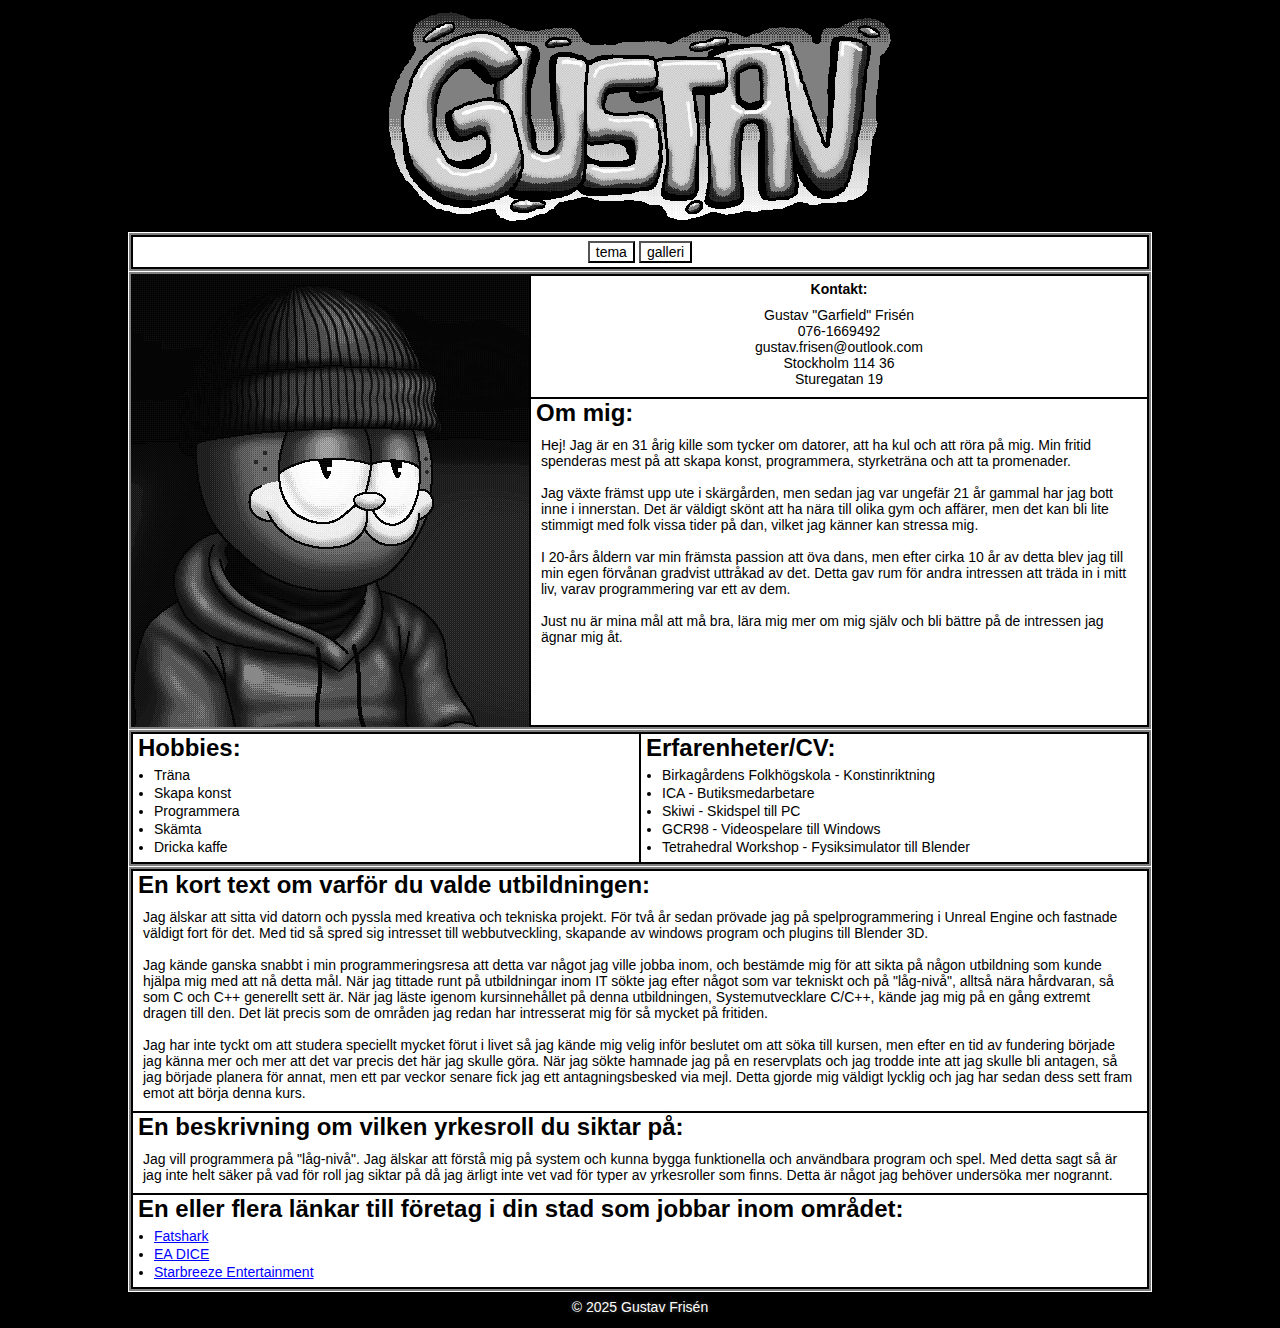
<file: index.html>
<!DOCTYPE html>
<html lang="sv">
<head>
    <meta charset="UTF-8">
    <meta name="viewport" content="width=device-width, initial-scale=1.0">
    <title>Gustav Frisén</title>
    <link href="style.css" rel="stylesheet">
    <link rel="icon" type="image/x-icon" href="media/favicon_bw.ico">
</head>
<body>
    <img src="media/garfield_text.png" style="display: block; width: 512px; margin: auto; margin-bottom: 5px; text-align: center;">
    <div class="div_main">
        <div class="div_sub_-1">
            <section class="sec_topbar">
                <button class="btnTopbar" id="btnTheme">tema</button>
                <button onclick="location.href='galleri.html'" class="btnTopbar">galleri</button>
            </section>
        </div>
        <div class="div_sub_0">
            <div style="display: flex; width: auto; background-color: black;">
                <img src="media/halloween_mirror.png" class="img_profile">
            </div>
            <div style="display: flex; flex-direction: column; height: auto;">
                <section class="sec_profile">
                        <div style="text-align: center;">
                            <!-- <h1>Gustav "Garfield" Frisén</h1> -->
                            <!-- <img src="media/garfield_text.png" style="width: 512px; margin-top: 5px"> -->
                            <p style="margin-bottom: 0px"><strong>Kontakt:</strong></p>
                            <p>Gustav "Garfield" Frisén<br>076-1669492<br>gustav.frisen@outlook.com<br>Stockholm 114 36<br>Sturegatan 19</p>
                        </div>
                </section>
                <section class="sec_about">
                    <div>
                        <h2>Om mig:</h2>
                        <p>Hej! Jag är en 31 årig kille som tycker om datorer, att ha kul och att röra på mig. Min fritid spenderas mest på att skapa konst, programmera, styrketräna och att ta promenader.<br><br>Jag växte främst upp ute i skärgården, men sedan jag var ungefär 21 år gammal har jag bott inne i innerstan. Det är väldigt skönt att ha nära till olika gym och affärer, men det kan bli lite stimmigt med folk vissa tider på dan, vilket jag känner kan stressa mig.<br><br>I 20-års åldern var min främsta passion att öva dans, men efter cirka 10 år av detta blev jag till min egen förvånan gradvist uttråkad av det. Detta gav rum för andra intressen att träda in i mitt liv, varav programmering var ett av dem.<br><br>Just nu är mina mål att må bra, lära mig mer om mig själv och bli bättre på de intressen jag ägnar mig åt.</p>
                    </div>
                </section>
            </div>
        </div>
        
        <div class="div_sub_1">
            <section class="sec_hobbies">
                <div>
                    <h2>Hobbies:</h2>
                    <ul>
                        <li>Träna</li>
                        <li>Skapa konst</li>
                        <li>Programmera</li>
                        <li>Skämta</li>
                        <li>Dricka kaffe</li>
                    </ul>
                </div>
            </section>
            <section class="sec_cv">
                <div>
                    <h2>Erfarenheter/CV:</h2>
                    <ul>
                        <li>Birkagårdens Folkhögskola - Konstinriktning</li>
                        <li>ICA - Butiksmedarbetare</li>
                        <li>Skiwi - Skidspel till PC</li>
                        <li>GCR98 - Videospelare till Windows</li>
                        <li>Tetrahedral Workshop - Fysiksimulator till Blender</li>
                    </ul>
                </div>
            </section>
            
        </div>

        <div class="div_sub_2">
            <section class="sec_course">
                <div>
                    <h2>En kort text om varför du valde utbildningen:</h2>
                    <p>Jag älskar att sitta vid datorn och pyssla med kreativa och tekniska projekt. För två år sedan prövade jag på spelprogrammering i Unreal Engine och fastnade väldigt fort för det. Med tid så spred sig intresset till webbutveckling, skapande av windows program och plugins till Blender 3D.<br><br>

                    Jag kände ganska snabbt i min programmeringsresa att detta var något jag ville jobba inom, och bestämde mig för att sikta på någon utbildning som kunde hjälpa mig med att nå detta mål. När jag tittade runt på utbildningar inom IT sökte jag efter något som var tekniskt och på "låg-nivå", alltså nära hårdvaran, så som C och C++ generellt sett är. När jag läste igenom kursinnehållet på denna utbildningen, Systemutvecklare C/C++, kände jag mig på en gång extremt dragen till den. Det lät precis som de områden jag redan har intresserat mig för så mycket på fritiden.<br><br>

                    Jag har inte tyckt om att studera speciellt mycket förut i livet så jag kände mig velig inför beslutet om att söka till kursen, men efter en tid av fundering började jag känna mer och mer att det var precis det här jag skulle göra. När jag sökte hamnade jag på en reservplats och jag trodde inte att jag skulle bli antagen, så jag började planera för annat, men ett par veckor senare fick jag ett antagningsbesked via mejl. Detta gjorde mig väldigt lycklig och jag har sedan dess sett fram emot att börja denna kurs.
                    </p>
                </div>
            </section>
            <section class="sec_role">
                <div>
                    <h2>En beskrivning om vilken yrkesroll du siktar på:</h2>
                    <p>Jag vill programmera på "låg-nivå". Jag älskar att förstå mig på system och kunna bygga funktionella och användbara program och spel. Med detta sagt så är jag inte helt säker på vad för roll jag siktar på då jag ärligt inte vet vad för typer av yrkesroller som finns. Detta är något jag behöver undersöka mer nogrannt.</p>
                </div>
            </section>
            <section class="sec_companies">
                <div>
                    <h2>En eller flera länkar till företag i din stad som jobbar inom området:</h2>
                    <ul>
                        <li><a href="https://www.fatshark.se/">Fatshark</a></li>
                        <li><a href="https://www.dice.se/">EA DICE</a></li>
                        <li><a href="https://www.starbreeze.com/">Starbreeze Entertainment</a></li>
                    </ul>
                </div>
            </section>
        </div>

    </div>
    <p style="color: white; margin: auto; text-align: center;">© 2025 Gustav Frisén</p>
    <script src="script.js"></script>
</body>
</html>
</file>
<file: style.css>
:root {
  --bgCol: rgba(255,255,255,1);
  --textCol: black;
  --linkCol: blue;
  --borderCol: black;
}

body {
  background-color: black;
  color: var(--textCol);
  text-shadow: 0px 0px 5px rgba(255,255,255,0.3);
}

.div_main {
  border: 2px solid var(--borderCol);
  background-color: var(--bgCol);
  margin: auto;
  max-width: 1024px;
  min-height: 128px;
}

.div_sub_-1 {
  border: 2px solid rgba(0,0,0,0.5);
  display: flex;
  margin: 1px;
}

.div_sub_0 {
  border: 2px solid rgba(0,0,0,0.5);
  display: flex;
  margin: 1px;
}

.div_sub_1 {
  border: 2px solid rgba(0,0,0,0.5);
  display: flex;
  margin: 1px;
}

.div_sub_2 {
  border: 2px solid rgba(0,0,0,0.5);
  display: flex;
  flex-direction: column;
  margin: 1px;
  min-height: 360px;
}

@media (max-width: 768px) {
  .div_sub_0, .div_sub_1 {
    flex-direction: column;
  }
}

.sec_topbar {
  border: 2px solid var(--borderCol);
  text-align: center;
  width: 100%;
  height: auto;
}

.btnTopbar {
  background-color: var(--bgCol);
  color: var(--textCol);
  font-family:'Consolas', sans-serif;
  font-size: 14px;
  height: auto;
  width: auto;
  margin-top: 4px;
  margin-bottom: 4px;
}

.img_profile {
  margin: auto;
  /* border: 2px solid var(--borderCol); */
  border-right-width: 0px;
}

@media (max-width: 768px) {
  .img_profile {
    border-right-width: 2px;
    width: min-content;
    margin: auto;
    margin-bottom: 5px;
    margin-top: 5px;
  }
}

.sec_profile {
  border: 2px solid var(--borderCol);
  border-bottom-width: 1px;
  width: auto;
  height: auto;
}

.sec_about {
  border: 2px solid var(--borderCol);
  border-top-width: 1px;
  width: auto;
  height: 100%;
}

.sec_hobbies {
  border: 2px solid var(--borderCol);
  border-right-width: 1px;
  display: flex;
  width: 50%;
}

@media (max-width: 768px) {
  .sec_hobbies {
    border: 2px solid var(--borderCol);
    border-bottom-width: 1px;
    width: auto
  }
}

.sec_cv {
  border: 2px solid var(--borderCol);
  border-left-width: 1px;
  display: flex;
  width: 50%;
}

@media (max-width: 768px) {
  .sec_cv {
    border: 2px solid var(--borderCol);
    border-top-width: 1px;
    width: auto
  }
}

.sec_course {
  border: 2px solid var(--borderCol);
  border-bottom-width: 1px;
  display: flex;
  width: auto;
}

.sec_role {
  border: 2px solid var(--borderCol);
  border-top-width: 1px;
  border-bottom-width: 1px;
  display: flex;
  width: auto;
}

.sec_companies {
  border: 2px solid var(--borderCol);
  border-top-width: 1px;
  display: flex;
  width: auto;
}

.sec_gallery {
  border: 2px solid var(--borderCol);
  display: flex;
  flex-wrap: wrap;
  width: 100%;
  height: 100%;
}

.sec_gallery img {
  height: 256px;
  margin: auto;
  margin-top: 5px;
  margin-bottom: 5px;
  cursor: pointer;
  transition: transform 0.2s;
}

.sec_gallery img:hover {
  transform: scale(1.05);
}

.modal {
  display: none;
  position: fixed;
  z-index: 1000;
  left: 0;
  top: 0;
  width: 100%;
  height: 100%;
  background-color: rgba(0,0,0,0.8);
  justify-content: center;
  align-items: center;
}

.modal img {
  max-width: 100%;
  max-height: 100%;
}

h1 {
  font-family:'Consolas', sans-serif;
  font-size: 24px;
  text-decoration: underline;
  margin: auto;
  margin-left: 5px;
  margin-right: 5px;
  margin-bottom: 5px;
}

h2 {
  font-family:'Consolas', sans-serif;
  font-size: 24px;
  margin: auto;
  margin-left: 5px;
  margin-right: 5px;
  margin-bottom: 5px;
}

p {
  font-family:'Consolas', sans-serif;
  font-size: 14px;
  margin: auto;
  margin-left: 5px;
  margin-right: 5px;
  margin-bottom: 5px;
  padding: 5px;
}

a {
  color: var(--linkCol);
}

ul {
  font-family:'Consolas', sans-serif;
  font-size: 14px;
  margin: auto;
  margin-left: 5px;
  padding-left: 16px;
  margin-right: 5px;
  margin-bottom: 7px;
}

li {
  margin-bottom: 2px;
  margin-left: 0px;
}

/* Gallery */
</file>
